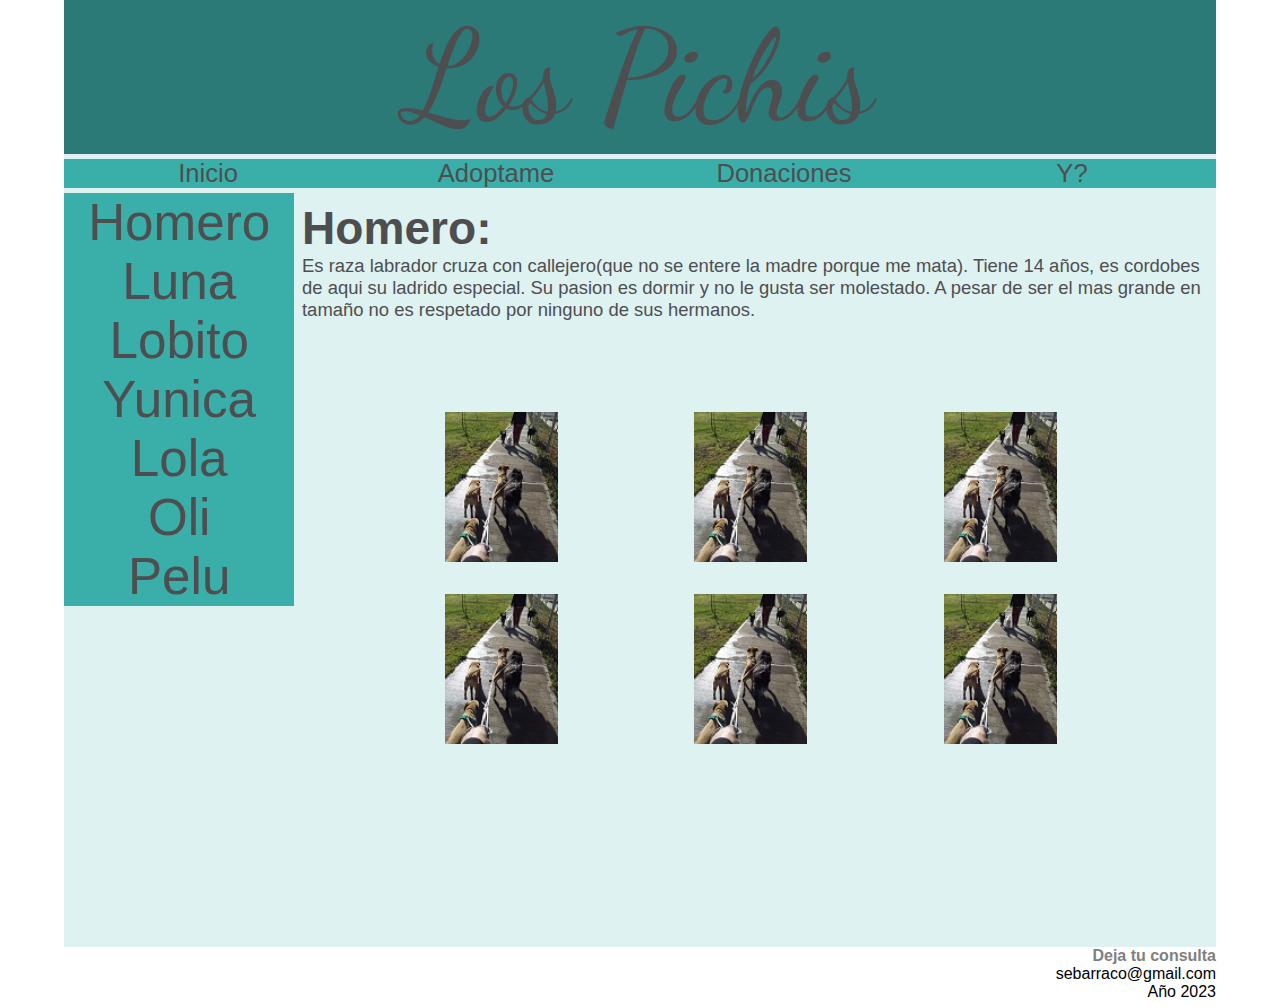
<file: index.html>
<!DOCTYPE html>
<html lang="es">
<head>
    <meta charset="UTF-8">
    <meta http-equiv="X-UA-Compatible" content="IE=edge">
    <meta name="viewport" content="width=device-width, initial-scale=1.0">
    <link rel="stylesheet" href="css/style.css">    
    <link rel="preconnect" href="https://fonts.googleapis.com">
    <link rel="preconnect" href="https://fonts.gstatic.com" crossorigin>
    <link href="https://fonts.googleapis.com/css2?family=Roboto&display=swap" rel="stylesheet">
    <link rel="preconnect" href="https://fonts.googleapis.com">
    <link rel="preconnect" href="https://fonts.gstatic.com" crossorigin>
    <link href="https://fonts.googleapis.com/css2?family=Dancing+Script:wght@600&display=swap" rel="stylesheet">
    <title>Mis PICHIS</title>
    <link rel="icon" type="image/x-icon" href="imagenes/logo.png">
</head>

<body>
    <header>
        <div class="titulo">Los Pichis</div>                
    </header>    
    <section>
        <div>
            <ul id="menu-horizontal">  
            <li class ="menu-h" id="inicio">Inicio</li>
            <li class ="menu-h" id="adoptame">Adoptame</li>
            <li class ="menu-h" id="donaciones">Donaciones</li>
            <li class ="menu-h" id="?">Y?</li>
            </ul>
        </div>
        <nav>
            <ul id="menu-vertical">  
                <li class ="menu" id="homero">Homero</li>
                <li class ="menu" id="luna">Luna</li>
                <li class ="menu" id="lobito">Lobito</li>
                <li class ="menu" id="yunica">Yunica</li>
                <li class ="menu" id="lola">Lola</li>
                <li class ="menu" id="oli">Oli</li>
                <li class ="menu" id="pelu">Pelu</li>
            </ul>
        </nav>
        <article>
            <div id="info"> 
              <p  id="info-homero"><iframe src="homero.html"  title="Iframe homero"></iframe></p>  

              <p  id="info-luna"><iframe src="luna.html" title="Iframe luna" scrolling ="no"></iframe></p>

              <p  id="info-lobito"><iframe src="lobito.html" title="Iframe lobito" style="border:none"scrolling ="yes"></iframe></p>

               <p  id="info-yunica"><iframe src="yunica.html" title="Iframe yunica" style="border:none"scrolling ="yes"></iframe></p>
               
               <p  id="info-lola"><iframe src="lola.html" title="Iframe lola" style="border:none"scrolling ="yes"></iframe></p>

               <p  id="info-oli"><iframe src="oli.html" title="Iframe oli" style="border:none"scrolling ="yes"></iframe></p>

               <p  id="info-pelu"><iframe src="pelu.html" title="Iframe pelu" style="border:none"scrolling ="yes"></iframe></p>
            </div>
        </article> 

    </section>
        
    <footer>
        <div id="pie"><b><a href="consulta.html">Deja tu consulta</a></b><br>sebarraco@gmail.com<br>Año 2023</div>
    </footer> 

    <script src="script/script.js"></script>      
</body>
</html>
</file>
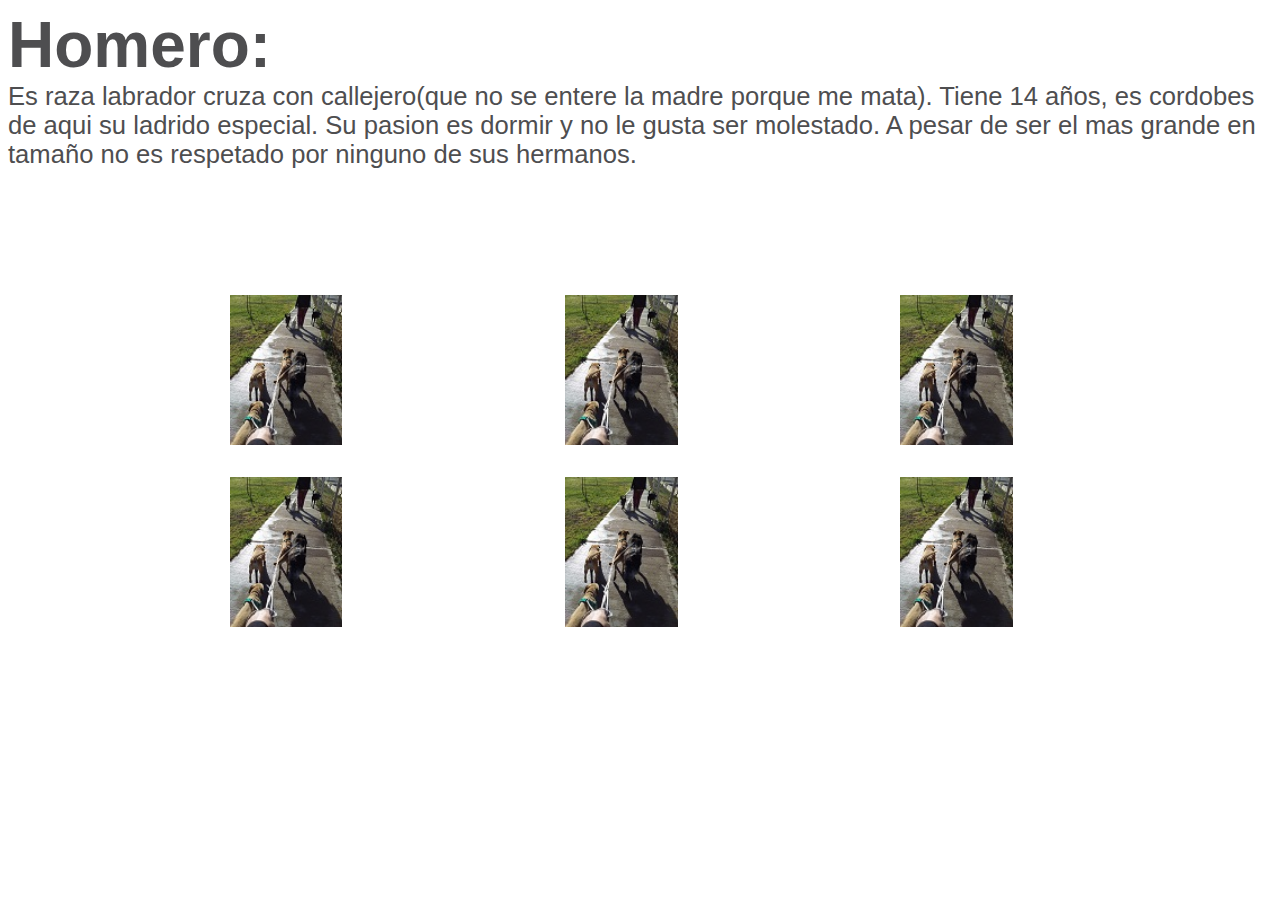
<file: homero.html>
<!DOCTYPE html>
<html lang="en">
<head>
    <meta charset="UTF-8">
    <meta name="viewport" content="width=device-width, initial-scale=1.0">
    <link rel="preconnect" href="https://fonts.googleapis.com">
    <link rel="preconnect" href="https://fonts.gstatic.com" crossorigin>
    <link href="https://fonts.googleapis.com/css2?family=Roboto&display=swap" rel="stylesheet">
    <link rel="stylesheet" href="css/style-info.css">
    <title>Document</title>
</head>
    <div class="nombre"><strong>Homero:</strong></div>
<body>
    <div class="texto">Es raza labrador cruza con callejero(que no se entere la madre porque me mata). Tiene 14 años, es cordobes de aqui su ladrido especial. Su pasion es dormir y no le gusta ser molestado. A pesar de ser el mas grande en tamaño no es respetado por ninguno de sus hermanos.</div>

    <div class="container">
        <div class="foto1"><img src="img/20201011_084826.jpg" alt=""></div>
        <div class="foto2"><img src="img/20201011_084826.jpg" alt=""></div>
        <div class="foto3"><img src="img/20201011_084826.jpg" alt=""></div>
        <div class="foto4"><img src="img/20201011_084826.jpg" alt=""></div>
        <div class="foto5"><img src="img/20201011_084826.jpg" alt=""></div>
        <div class="foto6"><img src="img/20201011_084826.jpg" alt=""></div>
    </div>
</body>
</html>
</file>
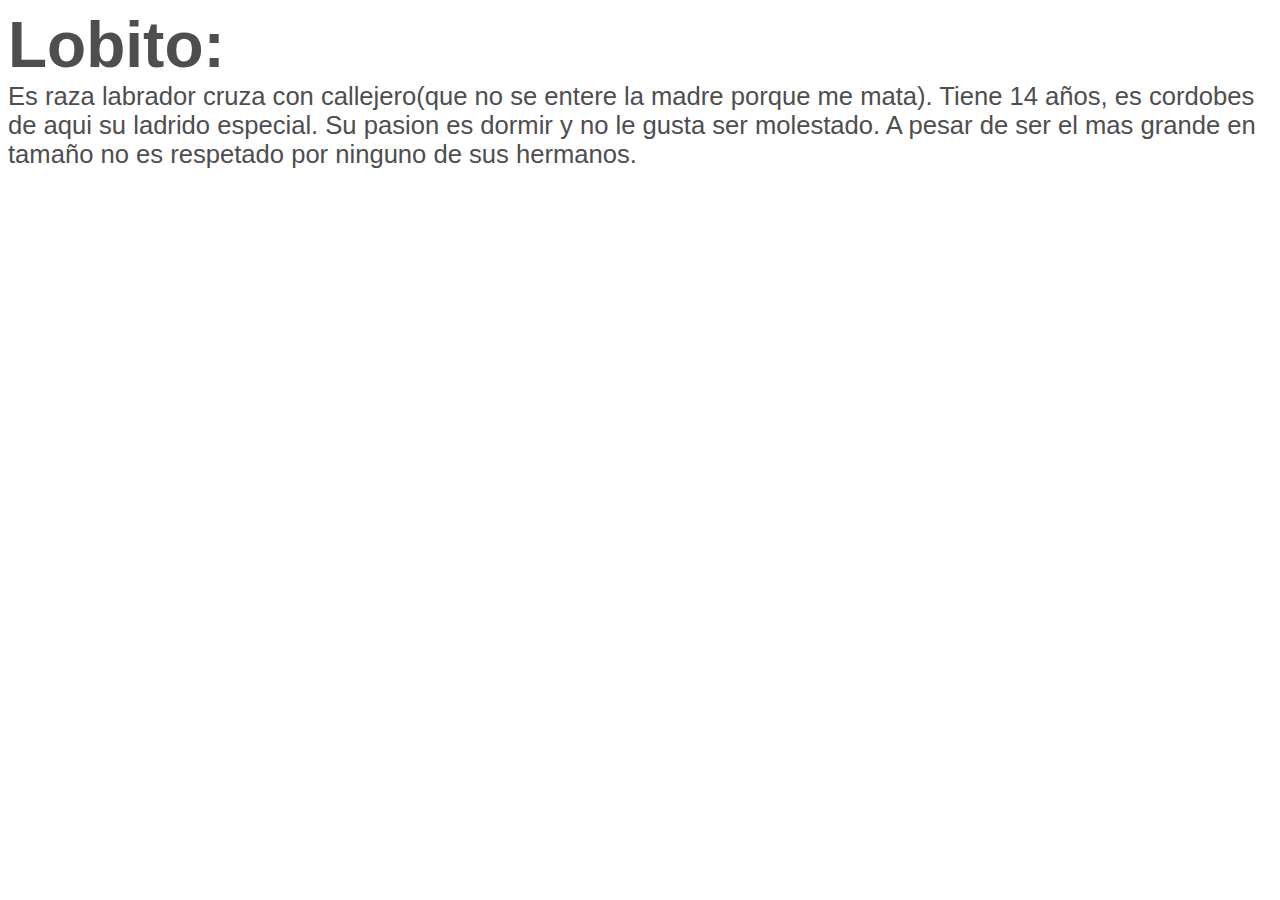
<file: lobito.html>
<!DOCTYPE html>
<html lang="en">
<head>
    <meta charset="UTF-8">
    <meta name="viewport" content="width=device-width, initial-scale=1.0">
    <link rel="preconnect" href="https://fonts.googleapis.com">
    <link rel="preconnect" href="https://fonts.gstatic.com" crossorigin>
    <link href="https://fonts.googleapis.com/css2?family=Roboto&display=swap" rel="stylesheet">
    <link rel="stylesheet" href="css/style-info.css">
    <title>Document</title>
</head>
    <div class="nombre"><strong>Lobito:</strong></div>
<body>
    <div class="texto">Es raza labrador cruza con callejero(que no se entere la madre porque me mata). Tiene 14 años, es cordobes de aqui su ladrido especial. Su pasion es dormir y no le gusta ser molestado. A pesar de ser el mas grande en tamaño no es respetado por ninguno de sus hermanos.</div>    
</body>
</html>
</file>
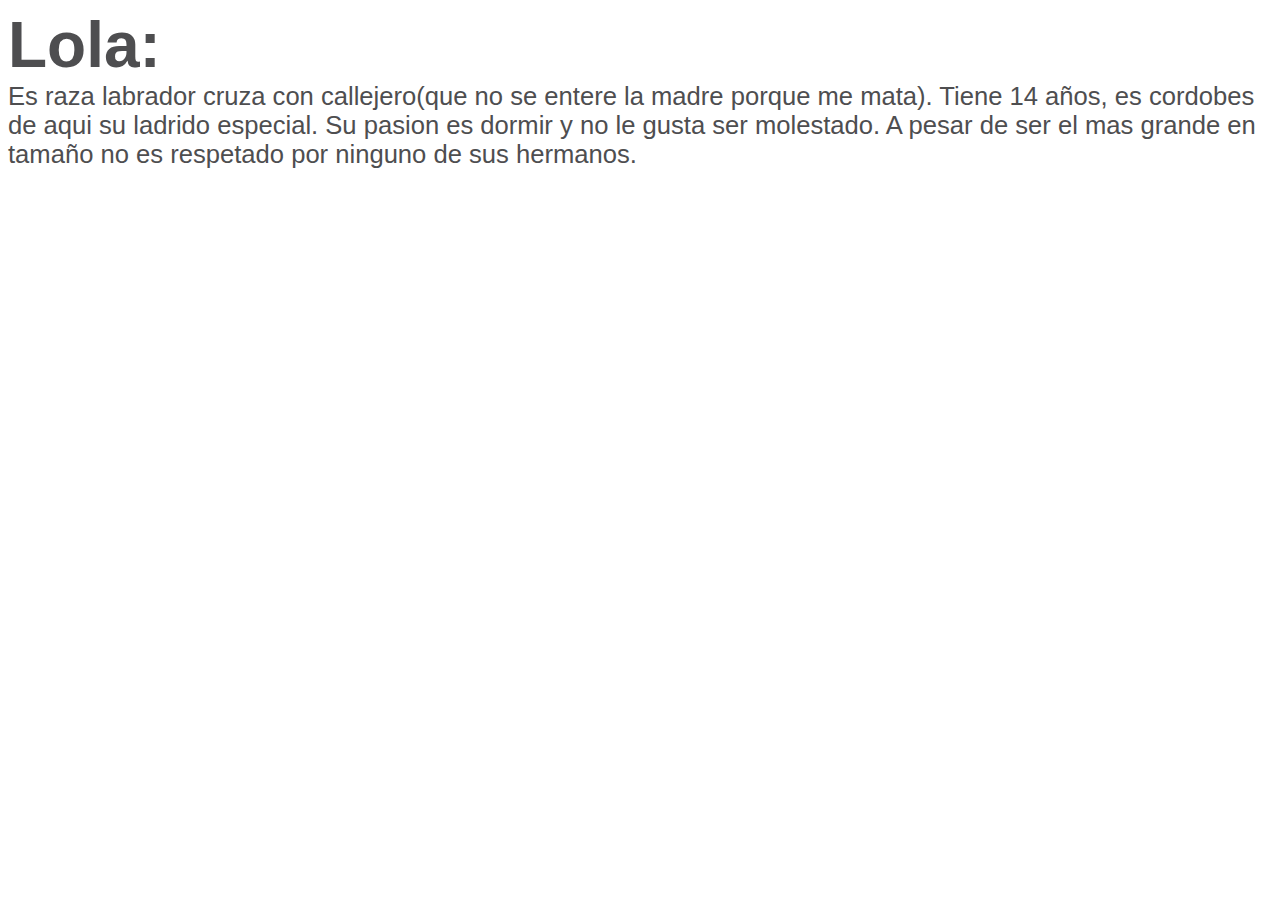
<file: lola.html>
<!DOCTYPE html>
<html lang="en">
<head>
    <meta charset="UTF-8">
    <meta name="viewport" content="width=device-width, initial-scale=1.0">
    <link rel="preconnect" href="https://fonts.googleapis.com">
    <link rel="preconnect" href="https://fonts.gstatic.com" crossorigin>
    <link href="https://fonts.googleapis.com/css2?family=Roboto&display=swap" rel="stylesheet">
    <link rel="stylesheet" href="css/style-info.css">
    <title>Document</title>
</head>
    <div class="nombre"><strong>Lola:</strong></div>
<body>
    <div class="texto">Es raza labrador cruza con callejero(que no se entere la madre porque me mata). Tiene 14 años, es cordobes de aqui su ladrido especial. Su pasion es dormir y no le gusta ser molestado. A pesar de ser el mas grande en tamaño no es respetado por ninguno de sus hermanos.</div>    
</body>
</html>
</file>
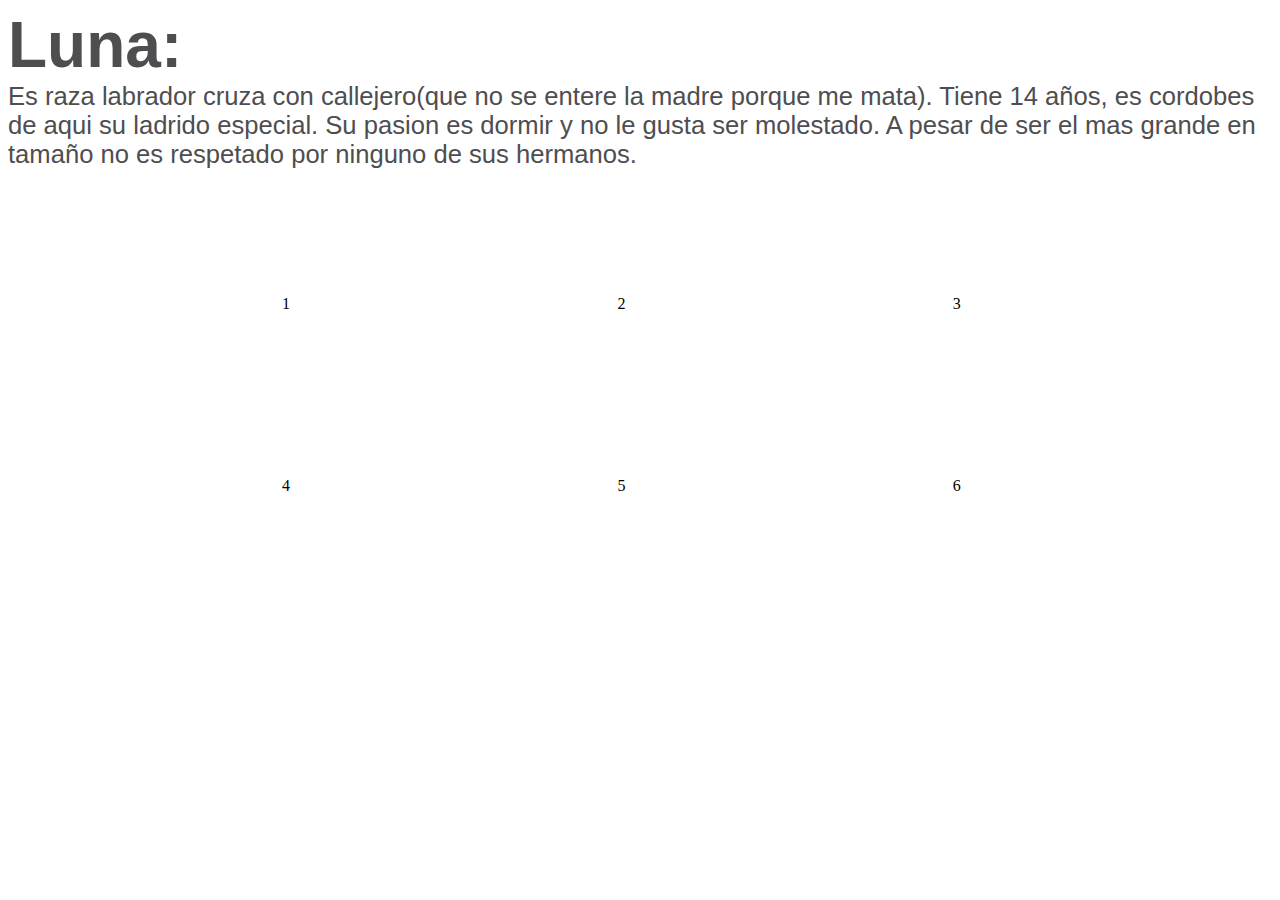
<file: luna.html>
<!DOCTYPE html>
<html lang="en">
<head>
    <meta charset="UTF-8">
    <meta name="viewport" content="width=device-width, initial-scale=1.0">
    <link rel="preconnect" href="https://fonts.googleapis.com">
    <link rel="preconnect" href="https://fonts.gstatic.com" crossorigin>
    <link href="https://fonts.googleapis.com/css2?family=Roboto&display=swap" rel="stylesheet">
    <link rel="stylesheet" href="css/style-info.css">
    <title>Document</title>
</head>
    <div class="nombre"><strong>Luna:</strong></div>
<body>
    <div class="texto">Es raza labrador cruza con callejero(que no se entere la madre porque me mata). Tiene 14 años, es cordobes de aqui su ladrido especial. Su pasion es dormir y no le gusta ser molestado. A pesar de ser el mas grande en tamaño no es respetado por ninguno de sus hermanos.</div>    
    <div class="container">
        <div class="foto1">1</div>
        <div class="foto2">2</div>
        <div class="foto3">3</div>
        <div class="foto4">4</div>
        <div class="foto5">5</div>
        <div class="foto6">6</div>
    </div>
</body>
</html>
</file>
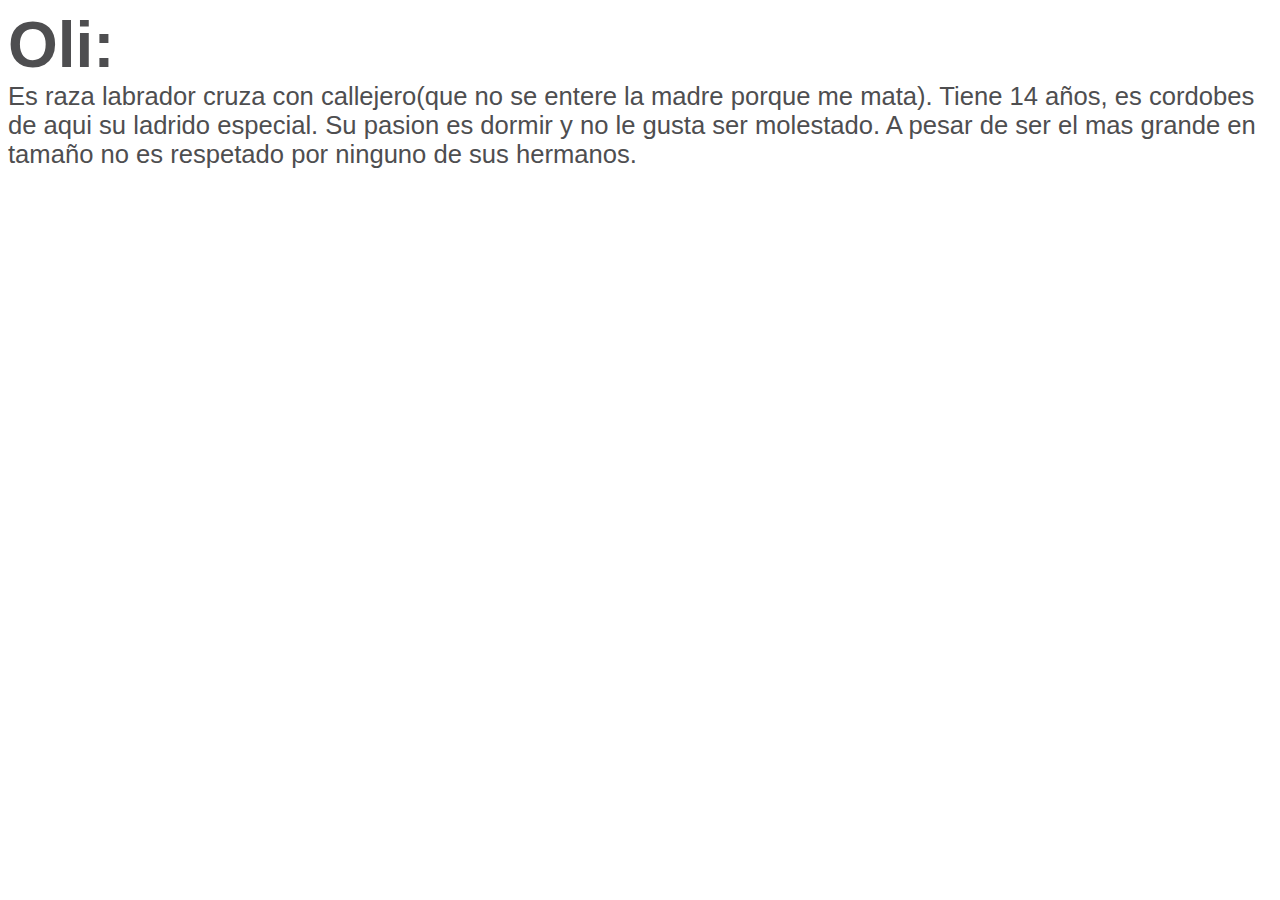
<file: oli.html>
<!DOCTYPE html>
<html lang="en">
<head>
    <meta charset="UTF-8">
    <meta name="viewport" content="width=device-width, initial-scale=1.0">
    <link rel="preconnect" href="https://fonts.googleapis.com">
    <link rel="preconnect" href="https://fonts.gstatic.com" crossorigin>
    <link href="https://fonts.googleapis.com/css2?family=Roboto&display=swap" rel="stylesheet">
    <link rel="stylesheet" href="css/style-info.css">
    <title>Document</title>
</head>
    <div class="nombre"><strong>Oli:</strong></div>
<body>
    <div class="texto">Es raza labrador cruza con callejero(que no se entere la madre porque me mata). Tiene 14 años, es cordobes de aqui su ladrido especial. Su pasion es dormir y no le gusta ser molestado. A pesar de ser el mas grande en tamaño no es respetado por ninguno de sus hermanos.</div>    
</body>
</html>
</file>
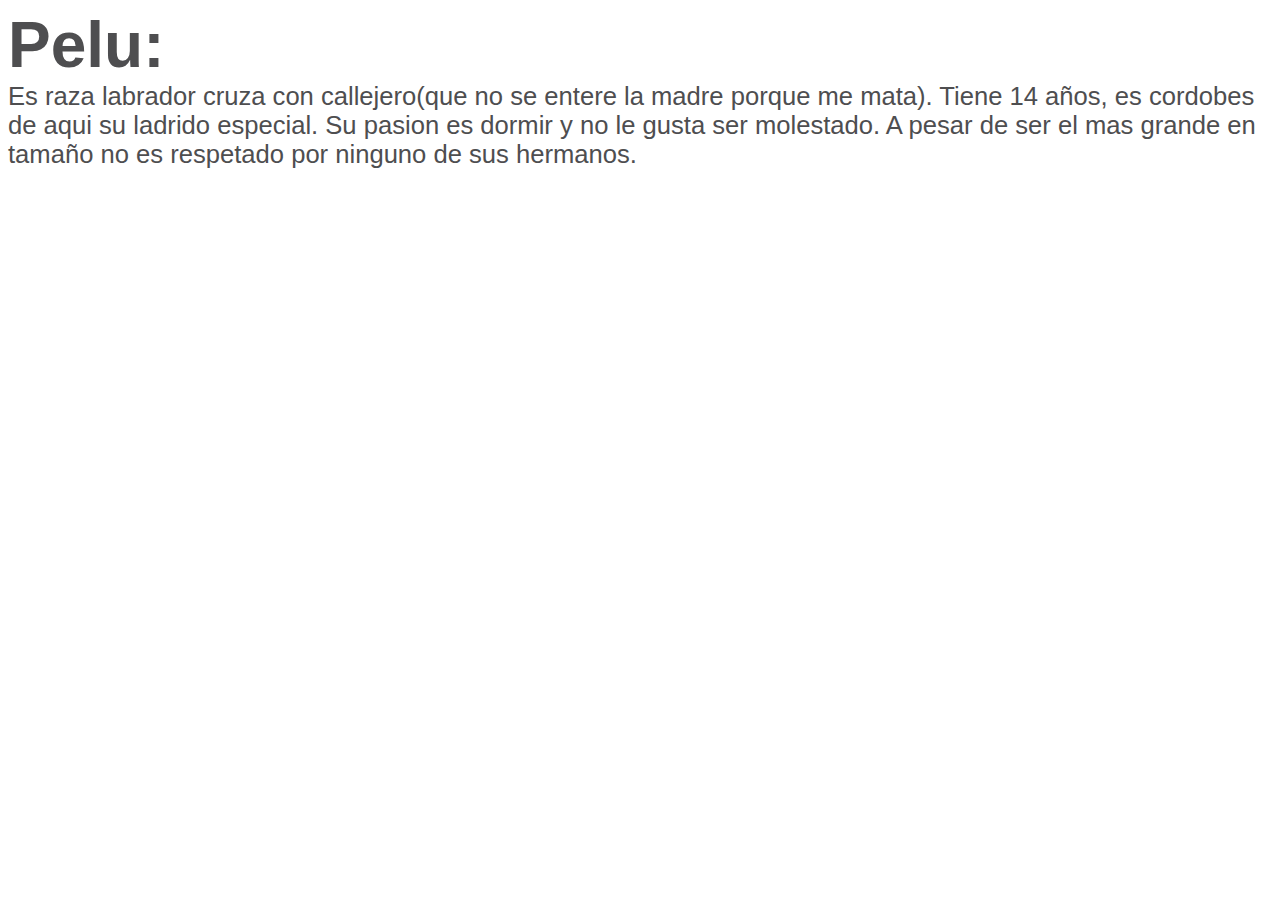
<file: pelu.html>
<!DOCTYPE html>
<html lang="en">
<head>
    <meta charset="UTF-8">
    <meta name="viewport" content="width=device-width, initial-scale=1.0">
    <link rel="preconnect" href="https://fonts.googleapis.com">
    <link rel="preconnect" href="https://fonts.gstatic.com" crossorigin>
    <link href="https://fonts.googleapis.com/css2?family=Roboto&display=swap" rel="stylesheet">
    <link rel="stylesheet" href="css/style-info.css">
    <title>Document</title>
</head>
    <div class="nombre"><strong>Pelu:</strong></div>
<body>
    <div class="texto">Es raza labrador cruza con callejero(que no se entere la madre porque me mata). Tiene 14 años, es cordobes de aqui su ladrido especial. Su pasion es dormir y no le gusta ser molestado. A pesar de ser el mas grande en tamaño no es respetado por ninguno de sus hermanos.</div>    
</body>
</html>
</file>
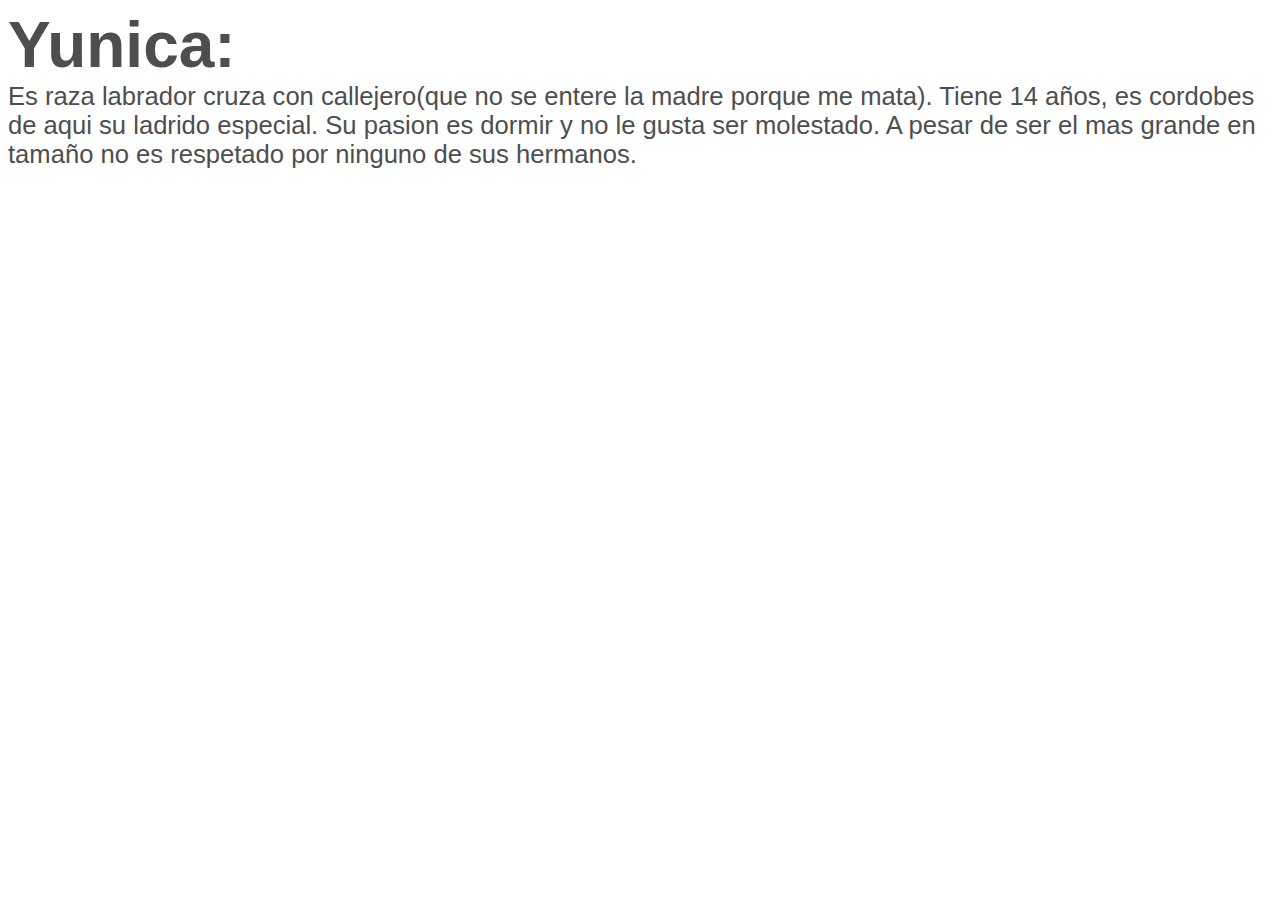
<file: yunica.html>
<!DOCTYPE html>
<html lang="en">
<head>
    <meta charset="UTF-8">
    <meta name="viewport" content="width=device-width, initial-scale=1.0">
    <link rel="preconnect" href="https://fonts.googleapis.com">
    <link rel="preconnect" href="https://fonts.gstatic.com" crossorigin>
    <link href="https://fonts.googleapis.com/css2?family=Roboto&display=swap" rel="stylesheet">
    <link rel="stylesheet" href="css/style-info.css">
    <title>Document</title>
</head>
    <div class="nombre"><strong>Yunica:</strong></div>
<body>
    <div class="texto">Es raza labrador cruza con callejero(que no se entere la madre porque me mata). Tiene 14 años, es cordobes de aqui su ladrido especial. Su pasion es dormir y no le gusta ser molestado. A pesar de ser el mas grande en tamaño no es respetado por ninguno de sus hermanos.</div>    
</body>
</html>
</file>
<file: css/style.css>
body {
    width: 90%;
    height: auto;
    margin: auto;
    font-family:'Lucida Sans', 'Lucida Sans Regular', 'Lucida Grande', 'Lucida Sans Unicode', Geneva, Verdana, sans-serif;
    
}

header {
    margin: auto;
    text-align: center;
    font-size: 10vw;    
    background-color: #2b7a78;
    color: #4e4e50;
    font-family: 'Dancing Script', cursive;
}

section{
    height: auto;
    background-color:#def2f1;
}

#menu-vertical { 
    float: left;
    height: inherit;
    width: 20%;
    padding: 0;
    margin: 0;
    text-align: center; 
    font-size: 4vw;
    list-style-type: none;
    color: #4e4e50;   
    background-color: #3AAFA9;
}

#menu-horizontal{
    display: -webkit-inline-box;
    list-style-type: none;
    height: inherit;    
    text-align: center; 
    font-size: 2vw;
    color: #4e4e50;   
    background-color: #3AAFA9;
    width: 100%; 
    margin: 5px 0 5px 0;  
    padding: 0;     
    text-align: center; 
}

.menu-h{
    width: 25%;
}

article {    
    padding: 0px;
    display: grid;
    width: 80%;
}

div#info{
    display: inline;
    height: auto;
}

iframe{
    display: inline;
    width: 100%;
    border: none;
    height: 750px;
}

#info-homero {
    display: initial;
    height: auto;
}

#info-luna, #info-lobito, #info-yunica, #info-lola, #info-oli, #info-pelu {
    display: none;
}

footer{
    text-align: right;
    height: 60px;
}

#homero:hover, #luna:hover, #lobito:hover, #yunica:hover, #lola:hover, #oli:hover, #pelu:hover, .menu-h:hover{
    transform:scale(1.1);
}

a:link, a:visited {
    color: grey;
    text-decoration: none;
    cursor: auto; 
}
</file>
<file: css/style-info.css>
.nombre{
    font-size: 5vw;
    font-family:'Lucida Sans', 'Lucida Sans Regular', 'Lucida Grande', 'Lucida Sans Unicode', Geneva, Verdana, sans-serif;
    color: #4e4e50;
}

.texto{
    font-size: 2vw;
    font-family:'Lucida Sans', 'Lucida Sans Regular', 'Lucida Grande', 'Lucida Sans Unicode', Geneva, Verdana, sans-serif;
    color: #4e4e50;

}

.container{
    margin: 10%;
    display: grid;
    grid-template-columns: 30% 30% 30%;
    grid-template-rows: 150px 150px;
    grid-gap: 2rem;
}

@media (max-width: 768px){
    .container{
        grid-template-columns: 45% 45%;
        grid-template-rows: 150px 150px 150px;
        grid-gap: 1rem;
    }
}

.foto1, .foto2, .foto3, .foto4, .foto5, .foto6{
    display: flex;
    justify-content: center;
}

.foto1:hover, .foto2:hover, .foto3:hover, .foto4:hover, .foto5:hover, .foto6:hover{    
    transform:scale(1.2);
}
</file>
